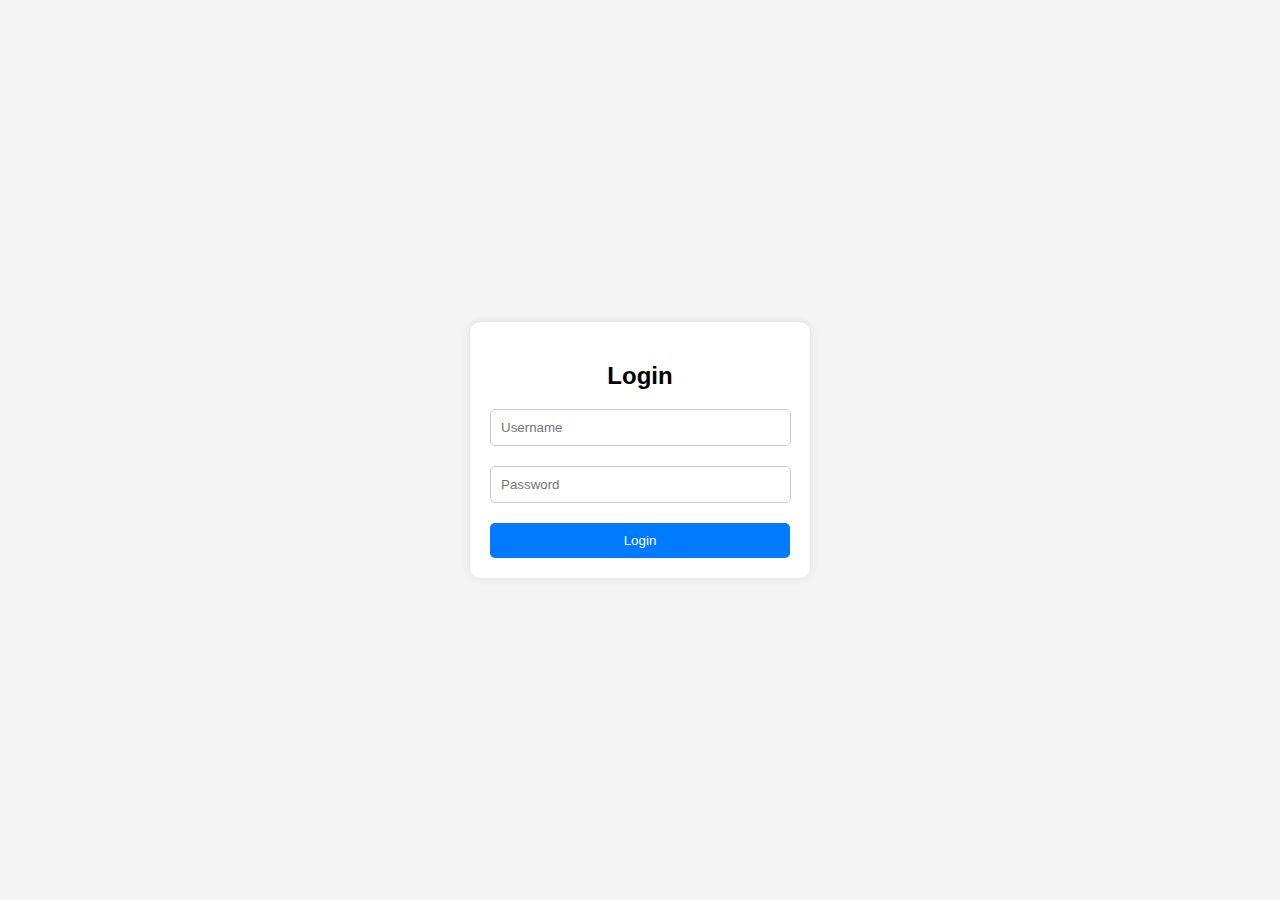
<file: index.html>
<!DOCTYPE html>
<html lang="en">
<head>
  <meta charset="UTF-8">
  <meta name="viewport" content="width=device-width, initial-scale=1.0">
  <title>Login</title>
  <link rel="stylesheet" href="login_styles.css">
</head>
<body>
  <div class="container">
    <h2>Login</h2>
    <form id="loginForm">
      <input type="text" name="username" placeholder="Username" required>
      <input type="password" name="password" placeholder="Password" required>
      <input type="submit" value="Login">
    </form>
  </div>
  <script src="scripts.js"></script>
  
</body>
</html>
</file>
<file: login_styles.css>
body {
      font-family: Arial, sans-serif;
      background-color: #f4f4f4;
      margin: 0;
      padding: 0;
      display: flex;
      justify-content: center;
      align-items: center;
      height: 100vh;
    }
    .container {
      background-color: #fff;
      padding: 20px;
      border-radius: 10px;
      box-shadow: 0px 0px 10px rgba(0, 0, 0, 0.1);
      width: 80%;
      max-width: 300px;
    }
    input[type="text"],
    input[type="password"] {
      width: 93%;
      padding: 10px;
      margin-bottom: 20px;
      border: 1px solid #ccc;
      border-radius: 5px;
    }
    input[type="submit"] {
      width: 100%;
      padding: 10px;
      background-color: #007bff;
      border: none;
      border-radius: 5px;
      color: #fff;
      cursor: pointer;
    }
    h2 {
      text-align: center;
    }
</file>
